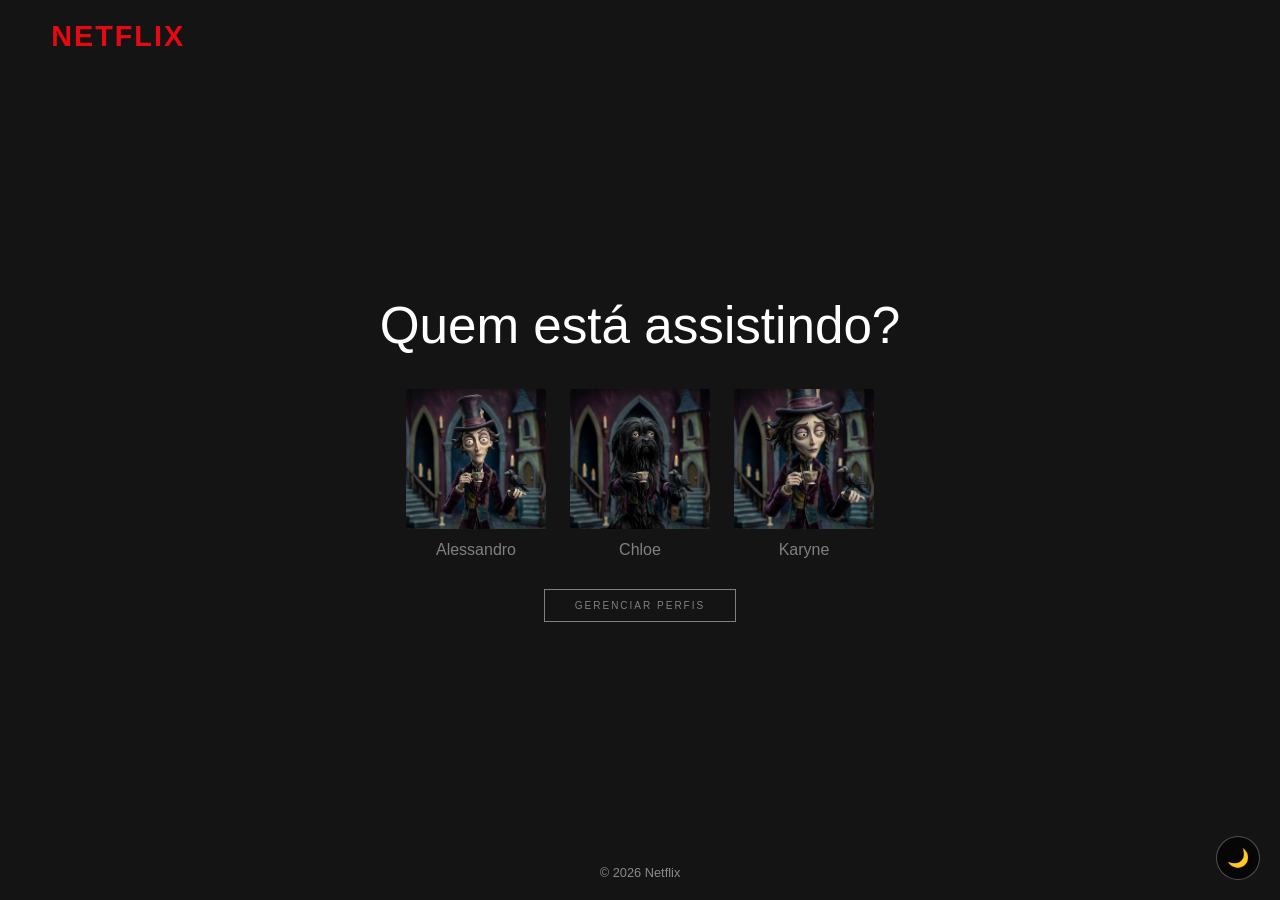
<file: index.html>
<!DOCTYPE html>
<html lang="pt-br">
<head>
    <meta charset="UTF-8">
    <meta name="viewport" content="width=device-width, initial-scale=1.0">
    <title>Netflix</title>
    <link href="https://fonts.googleapis.com/css2?family=Geist:wght@100..900&display=swap" rel="stylesheet">
    <link rel="stylesheet" href="style.css">
</head>

<body>
    <header>
        <h1>Netflix</h1>
    </header>

    <main>
        <section aria-labelledby="perfil-titulo" class="profile-selection">
            <h2 id="perfil-titulo">Quem está assistindo?</h2>
            <ol class="profiles">
                <li class="profile">
                    <a href="netlura-main/catalogo/catalogo.html" class="Perfil">
                        <figure>
                            <img src="assets/Perfil 1.jpg" alt="Um Chapeleiro Maluco cadavérico e melancólico, vestido com veludo roxo e retalhos, equilibra uma xícara de chá e um corvo em um cenário gótico de stop-motion.">
                            <figcaption>Alessandro</figcaption>
                        </figure>
                    </a>
                </li>

                <li class="profile">
                    <a href="netlura-main/catalogo/catalogo.html" class="Perfil">
                        <figure>
                            <img src="assets/Perfil 2.jpg" alt="Uma cachorra Maluca cadavérico e melancólico, equilibra uma xícara de chá e um corvo em um cenário gótico de stop-motion.">
                            <figcaption>Chloe</figcaption>
                        </figure>
                    </a>
                </li>

                <li class="profile">
                    <a href="netlura-main/catalogo/catalogo.html" class="Perfil">
                        <figure>
                            <img src="assets/Perfil 3.jpg" alt="Uma Chapeleira Maluco cadavérico e melancólico, vestido com veludo roxo e retalhos, equilibra uma xícara de chá e um corvo em um cenário gótico de stop-motion.">
                            <figcaption>Karyne</figcaption>
                        </figure>
                    </a>
                </li>
            </ol>
        </section>

        <section class="gerenciar">
            <button type="button" class="botao-gerenciar">Gerenciar perfis</button>
        </section>
    </main>

    <footer>
        <p>© 2026 Netflix</p>
    </footer>
    <button id="theme-toggle" aria-label="Alternar modo escuro/claro">🌙</button>
    <script src="script.js"></script>
    <script src="js/index.js"></script>

</body>
</html>
</file>
<file: style.css>
��*   { 
     b o x - s i z i n g :   b o r d e r - b o x ; 
     m a r g i n :   0 ; 
     p a d d i n g :   0 ; 
 } 
 
 b o d y   { 
     m i n - h e i g h t :   1 0 0 v h ; 
     d i s p l a y :   f l e x ; 
     f l e x - d i r e c t i o n :   c o l u m n ; 
     f o n t - f a m i l y :   " H e l v e t i c a   N e u e " ,   H e l v e t i c a ,   A r i a l ,   s a n s - s e r i f ; 
     c o l o r :   # f f f ; 
     b a c k g r o u n d - c o l o r :   # 1 4 1 4 1 4 ; 
 } 
 
 / *    % %  H e a d e r    % %  * / 
 h e a d e r   { 
     p a d d i n g :   2 0 p x   4 % ; 
     b a c k g r o u n d :   t r a n s p a r e n t ; 
 } 
 
 / *   O   s e g u n d o   < h e a d e r >   q u e   e n v o l v e   o   < m a i n >   n � o   d e v e   c r i a r   v i s u a l   * / 
 h e a d e r   h e a d e r   { 
     p a d d i n g :   0 ; 
 } 
 
 h e a d e r   h 1   { 
     f o n t - s i z e :   c l a m p ( 1 . 2 r e m ,   2 . 5 v w ,   1 . 8 r e m ) ; 
     l e t t e r - s p a c i n g :   2 p x ; 
     c o l o r :   # e 5 0 9 1 4 ; 
     t e x t - t r a n s f o r m :   u p p e r c a s e ; 
     f o n t - w e i g h t :   7 0 0 ; 
 } 
 
 / *    % %  M a i n    % %  * / 
 m a i n   { 
     f l e x :   1 ; 
     d i s p l a y :   f l e x ; 
     a l i g n - i t e m s :   c e n t e r ; 
     j u s t i f y - c o n t e n t :   c e n t e r ; 
     p a d d i n g :   0   1 6 p x ; 
 } 
 
 / *    % %  P r o f i l e   S e l e c t i o n    % %  * / 
 . p r o f i l e - s e l e c t i o n   { 
     t e x t - a l i g n :   c e n t e r ; 
     p a d d i n g :   0 ; 
     b o r d e r - r a d i u s :   0 ; 
     b a c k g r o u n d :   n o n e ; 
 } 
 
 . p r o f i l e - s e l e c t i o n   h 2   { 
     f o n t - s i z e :   c l a m p ( 1 . 8 r e m ,   4 v w ,   3 . 5 r e m ) ; 
     f o n t - w e i g h t :   4 0 0 ; 
     c o l o r :   # f f f ; 
     m a r g i n - b o t t o m :   3 2 p x ; 
 } 
 
 / *    % %  L i s t a s   ( c o m p e n s a r   e s t r u t u r a   a n i n h a d a )    % %  * / 
 . p r o f i l e s - w r a p p e r   { 
     l i s t - s t y l e :   n o n e ; 
 } 
 
 . p r o f i l e s - w r a p p e r   >   l i   { 
     l i s t - s t y l e :   n o n e ; 
 } 
 
 . p r o f i l e s   { 
     d i s p l a y :   f l e x ; 
     j u s t i f y - c o n t e n t :   c e n t e r ; 
     g a p :   2 4 p x ; 
     l i s t - s t y l e :   n o n e ; 
 } 
 
 / *    % %  C a d a   p e r f i l    % %  * / 
 . p r o f i l e   { 
     l i s t - s t y l e :   n o n e ; 
     t e x t - a l i g n :   c e n t e r ; 
     c u r s o r :   p o i n t e r ; 
 } 
 
 . p r o f i l e   a   { 
     t e x t - d e c o r a t i o n :   n o n e ; 
     c o l o r :   i n h e r i t ; 
     d i s p l a y :   b l o c k ; 
 } 
 
 . p r o f i l e   f i g u r e   { 
     m a r g i n :   0 ; 
 } 
 
 . p r o f i l e   i m g   { 
     w i d t h :   1 2 0 p x ; 
     h e i g h t :   1 2 0 p x ; 
     o b j e c t - f i t :   c o v e r ; 
     b o r d e r - r a d i u s :   4 p x ; 
     b o r d e r :   2 p x   s o l i d   t r a n s p a r e n t ; 
     t r a n s i t i o n :   b o r d e r - c o l o r   0 . 2 s   e a s e ; 
     d i s p l a y :   b l o c k ; 
 } 
 
 . p r o f i l e : h o v e r   i m g , 
 . p r o f i l e : f o c u s - w i t h i n   i m g   { 
     b o r d e r - c o l o r :   # f f f ; 
 } 
 
 f i g c a p t i o n   { 
     m a r g i n - t o p :   1 0 p x ; 
     f o n t - s i z e :   0 . 9 r e m ; 
     f o n t - w e i g h t :   4 0 0 ; 
     c o l o r :   # 8 0 8 0 8 0 ; 
     t r a n s i t i o n :   c o l o r   0 . 2 s   e a s e ; 
 } 
 
 . p r o f i l e : h o v e r   f i g c a p t i o n , 
 . p r o f i l e : f o c u s - w i t h i n   f i g c a p t i o n   { 
     c o l o r :   # e 5 e 5 e 5 ; 
 } 
 
 / *    % %  F o o t e r    % %  * / 
 f o o t e r   { 
     t e x t - a l i g n :   c e n t e r ; 
     p a d d i n g :   2 0 p x   1 6 p x ; 
     c o l o r :   r g b a ( 2 5 5 , 2 5 5 , 2 5 5 , . 5 ) ; 
     f o n t - s i z e :   0 . 8 r e m ; 
 } 
 
 / *    % %  B o t � o   t e m a    % %  * / 
 # t h e m e - t o g g l e   { 
     p o s i t i o n :   f i x e d ; 
     b o t t o m :   2 0 p x ; 
     r i g h t :   2 0 p x ; 
     b a c k g r o u n d :   r g b a ( 0 ,   0 ,   0 ,   0 . 7 ) ; 
     b o r d e r :   1 p x   s o l i d   r g b a ( 2 5 5 ,   2 5 5 ,   2 5 5 ,   0 . 3 ) ; 
     b o r d e r - r a d i u s :   5 0 % ; 
     w i d t h :   4 4 p x ; 
     h e i g h t :   4 4 p x ; 
     c u r s o r :   p o i n t e r ; 
     f o n t - s i z e :   1 8 p x ; 
     t r a n s i t i o n :   a l l   0 . 3 s   e a s e ; 
     c o l o r :   # f f f ; 
     z - i n d e x :   1 0 0 0 ; 
 } 
 
 # t h e m e - t o g g l e : h o v e r   { 
     b a c k g r o u n d :   r g b a ( 0 ,   0 ,   0 ,   0 . 9 ) ; 
     b o r d e r - c o l o r :   r g b a ( 2 5 5 ,   2 5 5 ,   2 5 5 ,   0 . 6 ) ; 
     t r a n s f o r m :   s c a l e ( 1 . 1 ) ; 
 } 
 
 / *    % %  R e s p o n s i v o    % %  * / 
 @ m e d i a   ( m a x - w i d t h :   6 0 0 p x )   { 
     . p r o f i l e - s e l e c t i o n   h 2   { 
         f o n t - s i z e :   1 . 5 r e m ; 
         m a r g i n - b o t t o m :   2 4 p x ; 
     } 
 
     . p r o f i l e s   { 
         g a p :   1 6 p x ; 
     } 
 
     . p r o f i l e   i m g   { 
         w i d t h :   8 4 p x ; 
         h e i g h t :   8 4 p x ; 
     } 
 
     f i g c a p t i o n   { 
         f o n t - s i z e :   0 . 7 5 r e m ; 
     } 
 } 
 
 @ m e d i a   ( m i n - w i d t h :   6 0 1 p x )   a n d   ( m a x - w i d t h :   1 0 2 4 p x )   { 
     . p r o f i l e   i m g   { 
         w i d t h :   1 0 0 p x ; 
         h e i g h t :   1 0 0 p x ; 
     } 
 } 
 
 @ m e d i a   ( m i n - w i d t h :   1 0 2 5 p x )   { 
     . p r o f i l e   i m g   { 
         w i d t h :   1 4 4 p x ; 
         h e i g h t :   1 4 4 p x ; 
     } 
 
     . p r o f i l e s   { 
         g a p :   3 2 p x ; 
     } 
 
     f i g c a p t i o n   { 
         f o n t - s i z e :   1 r e m ; 
     } 
 } 
 
 / *    % %  L i g h t   M o d e    % %  * / 
 b o d y . l i g h t - m o d e   { 
     b a c k g r o u n d - c o l o r :   # f 5 f 5 f 5 ; 
     c o l o r :   # 1 4 1 4 1 4 ; 
 } 
 
 b o d y . l i g h t - m o d e   h e a d e r   h 1   { 
     c o l o r :   # e 5 0 9 1 4 ; 
 } 
 
 b o d y . l i g h t - m o d e   . p r o f i l e - s e l e c t i o n   h 2   { 
     c o l o r :   # 1 4 1 4 1 4 ; 
 } 
 
 b o d y . l i g h t - m o d e   f i g c a p t i o n   { 
     c o l o r :   # 6 6 6 ; 
 } 
 
 b o d y . l i g h t - m o d e   . p r o f i l e : h o v e r   f i g c a p t i o n   { 
     c o l o r :   # 3 3 3 ; 
 } 
 
 b o d y . l i g h t - m o d e   . p r o f i l e : h o v e r   i m g   { 
     b o r d e r - c o l o r :   # 3 3 3 ; 
 } 
 
 b o d y . l i g h t - m o d e   f o o t e r   { 
     c o l o r :   r g b a ( 0 , 0 , 0 , . 5 ) ; 
 } 
 
 b o d y . l i g h t - m o d e   # t h e m e - t o g g l e   { 
     b a c k g r o u n d :   r g b a ( 2 5 5 , 2 5 5 , 2 5 5 , . 9 ) ; 
     b o r d e r - c o l o r :   r g b a ( 0 , 0 , 0 , . 2 ) ; 
     c o l o r :   # 3 3 3 ; 
 } 
 / *   - - - - - - - - - -   G E R E N C I A R   - - - - - - - - - -   * / 
 
 m a i n   { 
         d i s p l a y :   f l e x ; 
         f l e x - d i r e c t i o n :   c o l u m n ; 
         a l i g n - i t e m s :   c e n t e r ;   / *   C E N T R A L I Z A   T U D O   * / 
 } 
 
 . p r o f i l e - s e l e c t i o n   { 
         t e x t - a l i g n :   c e n t e r ; 
 } 
 
 . p r o f i l e s   { 
         d i s p l a y :   f l e x ; 
         j u s t i f y - c o n t e n t :   c e n t e r ;   / *   c e n t r a l i z a   o s   p e r f i s   * / 
         g a p :   2 0 p x ;   / *   e s p a � o   e n t r e   e l e s   * / 
         p a d d i n g :   0 ; 
 } 
 
 . g e r e n c i a r   { 
         d i s p l a y :   f l e x ; 
         j u s t i f y - c o n t e n t :   c e n t e r ; 
         m a r g i n - t o p :   3 0 p x ; 
 } 
 
 . b o t a o - g e r e n c i a r   { 
         b a c k g r o u n d :   t r a n s p a r e n t ; 
         b o r d e r :   1 p x   s o l i d   g r e y ; 
         c o l o r :   g r e y ; 
         p a d d i n g :   1 0 p x   3 0 p x ; 
         f o n t - s i z e :   1 0 p x ; 
         t e x t - t r a n s f o r m :   u p p e r c a s e ; 
         l e t t e r - s p a c i n g :   2 p x ; 
         c u r s o r :   p o i n t e r ; 
         f o n t - w e i g h t :   2 0 0 ; 
         t r a n s i t i o n :   a l l   0 . 4 s ; 
           
 } 
 
 . b o t a o - g e r e n c i a r : h o v e r   { 
         b o r d e r - c o l o r :   # e 5 e 5 e 5 ; 
         c o l o r :   # e 5 e 5 e 5 ; 
 } 
</file>
